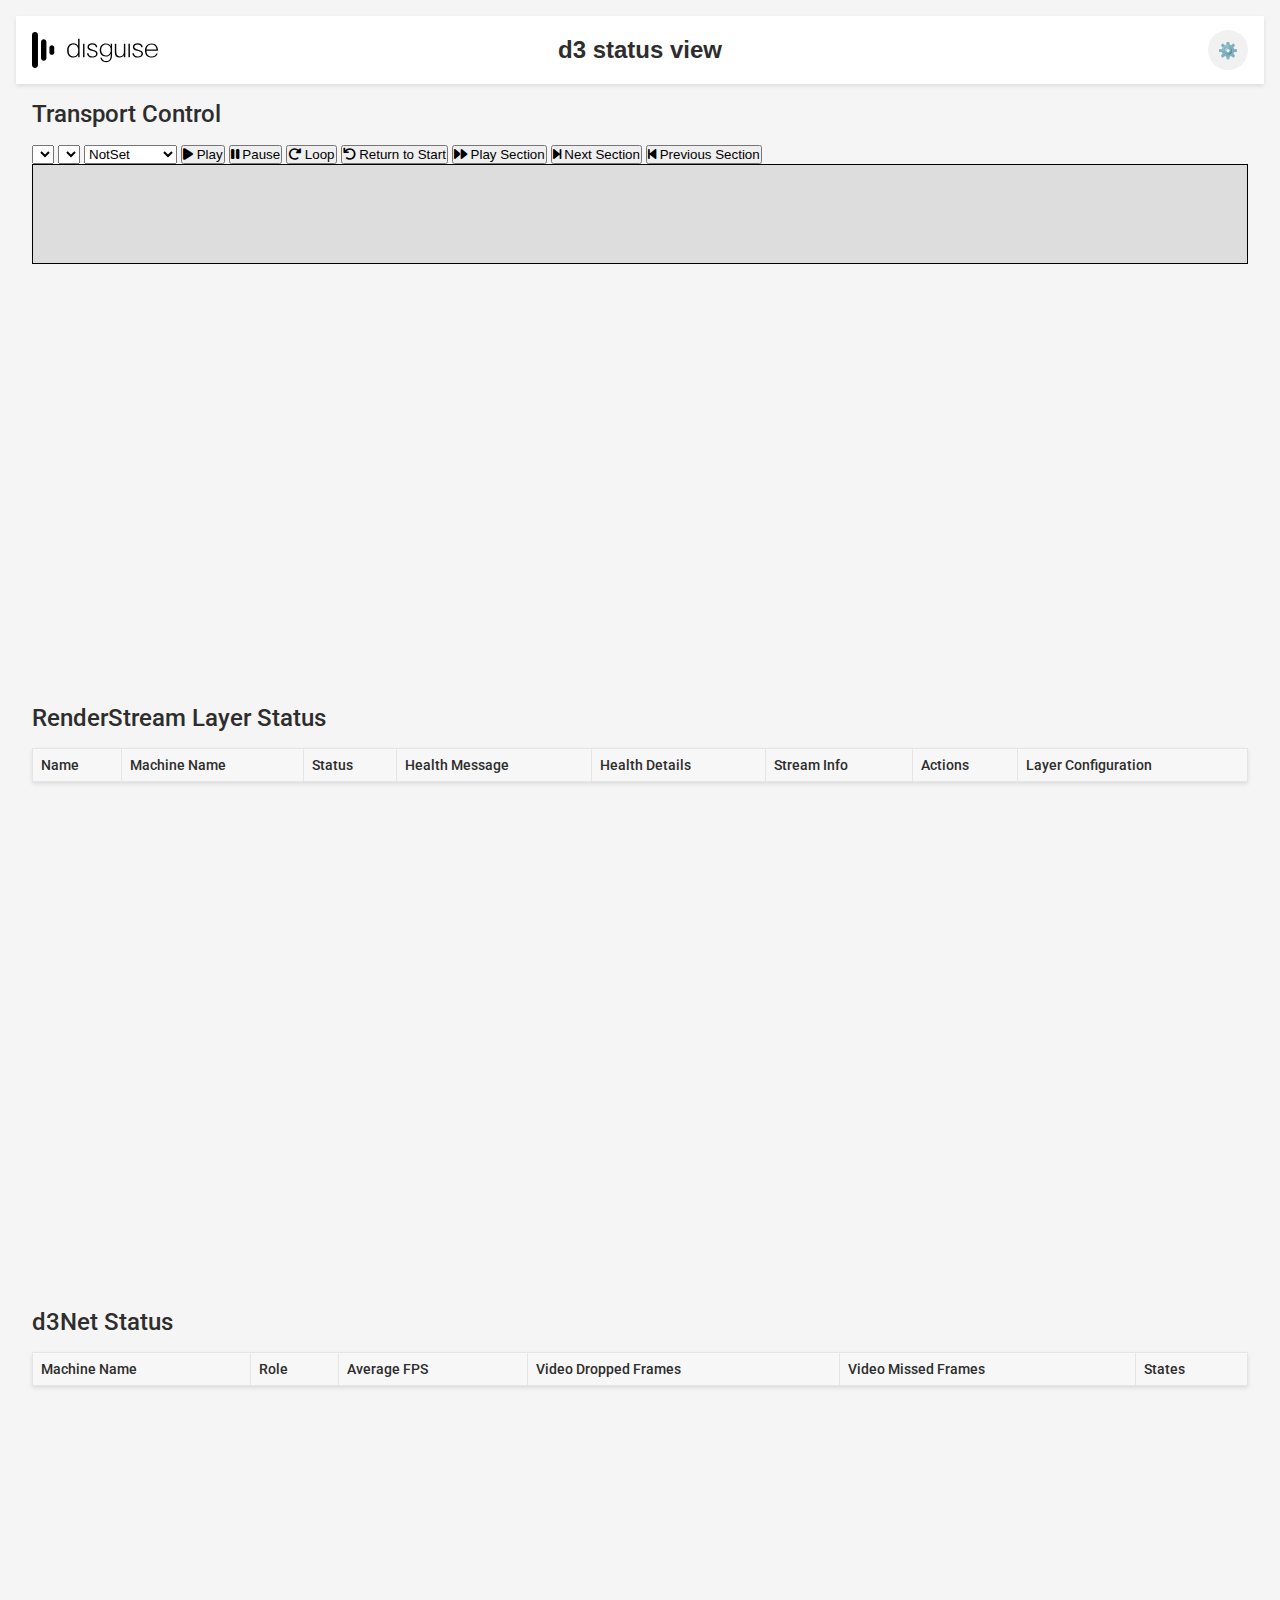
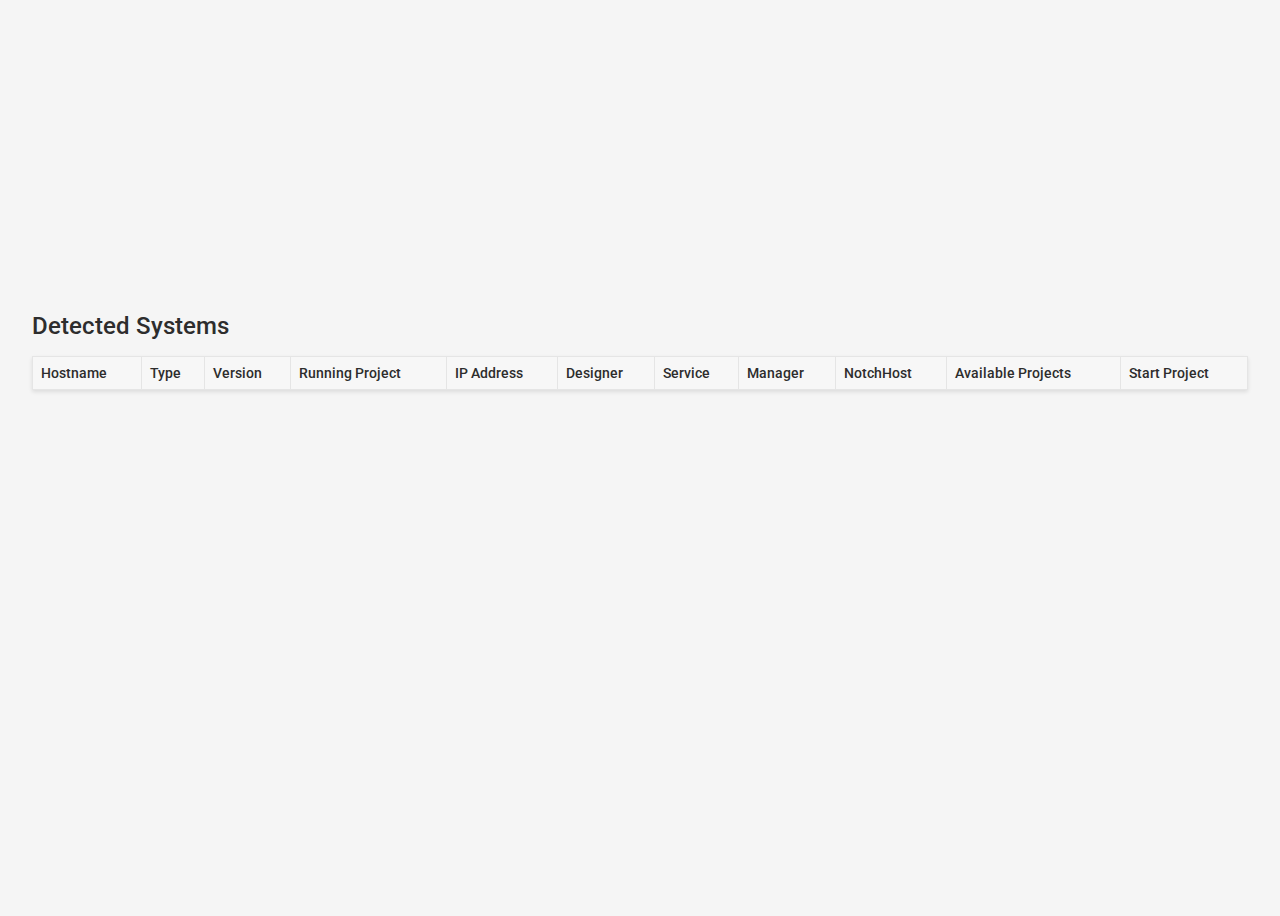
<file: index.html>
<!DOCTYPE html>
<html lang="en">
<head>
    <meta charset="UTF-8">
    <meta http-equiv="X-UA-Compatible" content="IE=edge">
    <meta name="viewport" content="width=device-width, initial-scale=1.0">
    <title>Main Page</title>
    <link rel="stylesheet" href="styles.css">
	
	<link rel="icon" type="image/png" sizes="32x32" href="assets/favicon-32x32.png">
    <link rel="icon" type="image/png" sizes="16x16" href="assets/favicon-16x16.png">
    <link rel="shortcut icon" type="image/x-icon" href="assets/favicon.ico">
    <link rel="apple-touch-icon" sizes="180x180" href="assets/apple-touch-icon.png">
    <link rel="manifest" href="assets/site.webmanifest">
    <meta name="msapplication-TileColor" content="#da532c">
    <meta name="theme-color" content="#ffffff">
    <link rel="icon" type="image/png" sizes="192x192" href="assets/android-chrome-192x192.png">
    <link rel="icon" type="image/png" sizes="512x512" href="assets/android-chrome-512x512.png">

</head>
<body>
<div class="title-bar">
<a class="logo" href="#"><img src="assets/transparent.gif" alt="Logo" class="invisible-label"></a>
    <h2>d3 status view</h2>
	<div id="configIconWrapper">
  <div id="configIcon" class="configIcon">
    <span class="icon-cog" role="img" aria-label="Configure API Endpoint">⚙️</span>
  </div>
</div>
</div>
    <div id="configPanel" class="configPanelHidden">
        <label for="apiEndpoint">API Endpoint:</label>
        <input type="text" id="apiEndpoint" value=""><br/>
		<label for="apiPort">API Port:</label><input type="text" id="apiPort" value="">
        <button id="saveConfigButton">Save Configuration</button>
    </div>
    
<iframe src="transport_control.html" width="100%" height="600px" frameborder="0"></iframe>
   
    <iframe src="renderstream_layer_status.html" width="100%" height="600px" frameborder="0"></iframe>
    <iframe src="d3net_status.html" width="100%" height="600px" frameborder="0"></iframe>
    <iframe src="detect_systems.html" width="100%" height="600px" frameborder="0"></iframe>
    <script>
        const configPanel = document.getElementById('configPanel');
        const configIcon = document.getElementById('configIcon');
        const saveConfigButton = document.getElementById('saveConfigButton');
        const apiEndpointInput = document.getElementById('apiEndpoint');
        const apiPortInput = document.getElementById('apiPort');

        function toggleConfigPanel() {
            if (configPanel.classList.contains('configPanelHidden')) {
                configPanel.classList.remove('configPanelHidden');
                apiEndpointInput.value = JSON.parse(localStorage.getItem('config')).hostname;
				apiPort.value = JSON.parse(localStorage.getItem('config')).port;
                configIcon.classList.add('configIconActive');
            } else {
                configPanel.classList.add('configPanelHidden');
                configIcon.classList.remove('configIconActive');
            }
        }

        configIcon.addEventListener('click', toggleConfigPanel);

        saveConfigButton.addEventListener('click', () => {
            const newConfig = {
                hostname: apiEndpointInput.value,
                port: apiPort.value
            };
            localStorage.setItem('config', JSON.stringify(newConfig));
            toggleConfigPanel();
        });

        // Hide the API endpoint UI on page load
        configPanel.classList.add('configPanelHidden');
    </script>
    <script>
        window.addEventListener("message", (event) => {
            if (event.data && event.data.frameHeight) {
                const iframes = document.getElementsByTagName("iframe");
                for (const iframe of iframes) {
                    if (iframe.src === event.data.origin) {
                        iframe.height = event.data.frameHeight + "px";
                        break;
                    }
                }
            }
        });
    </script>
</body>
</html>
</file>
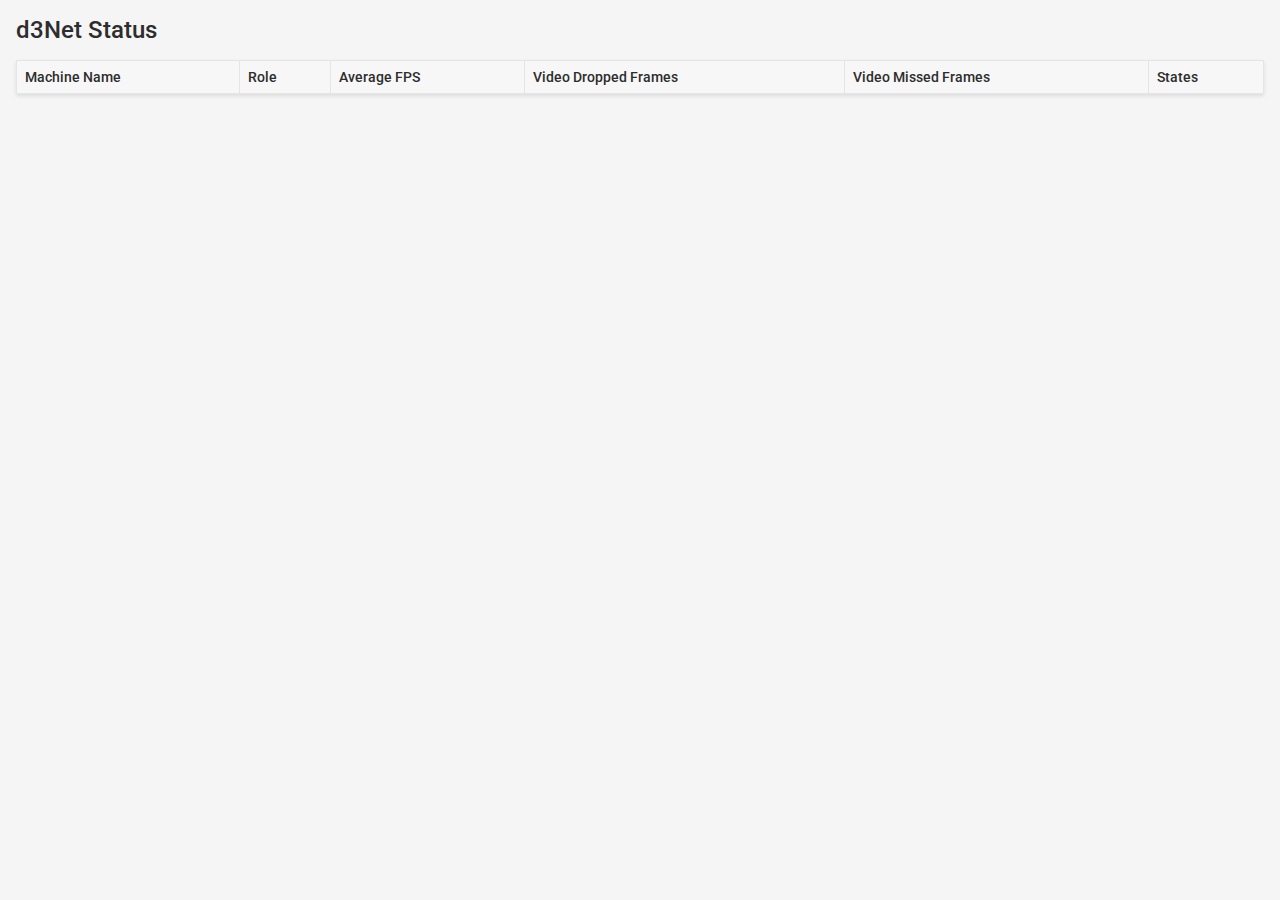
<file: d3net_status.html>
<!DOCTYPE html>
<html lang="en">
<head>
    <meta charset="UTF-8">
    <meta http-equiv="X-UA-Compatible" content="IE=edge">
    <meta name="viewport" content="width=device-width, initial-scale=1.0">
    <title>d3Net Status</title>
    <link href="https://fonts.googleapis.com/css2?family=Roboto:wght@300;400;500&display=swap" rel="stylesheet">
    <link rel="stylesheet" href="styles.css">
</head>
<body>
    <h1>d3Net Status</h1>
    <table>
        <thead>
            <tr>
                <th>Machine Name</th>
                <th>Role</th>
                <th>Average FPS</th>
                <th>Video Dropped Frames</th>
                <th>Video Missed Frames</th>
                <th>States</th>
            </tr>
        </thead>
        <tbody id="machineStatusTable">
        </tbody>
    </table>
	<div id="notificationDetails" style="display: none;"></div>
    <script src="d3net_status.js"></script>
	<script>
  function sendHeightToParent() {
    window.parent.postMessage(
      {
        frameHeight: document.body.scrollHeight,
        origin: window.location.href
      },
      "*"
    );
  }

  setInterval(sendHeightToParent, 1000);
</script>

</body>
</html>
</file>
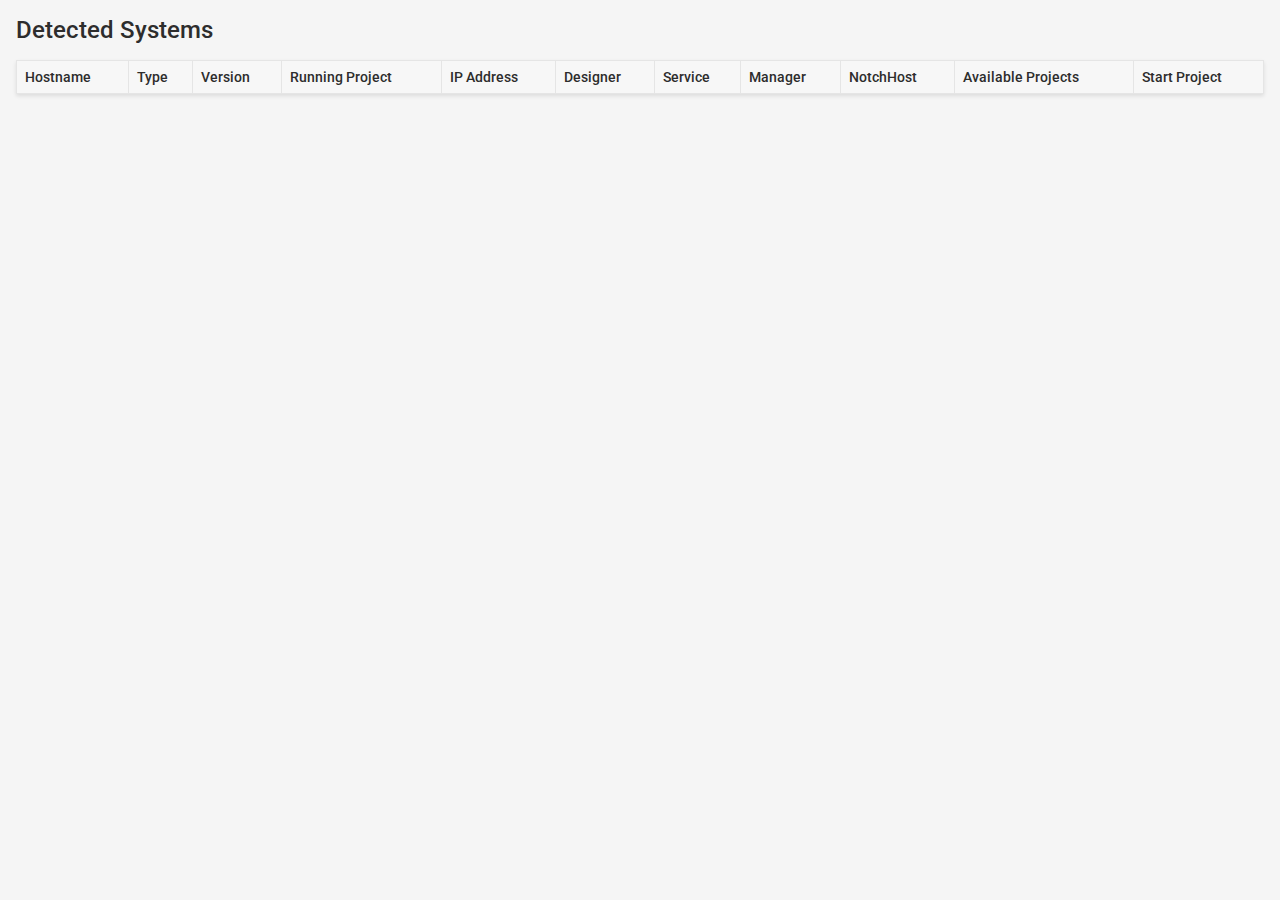
<file: detect_systems.html>
<!DOCTYPE html>
<html lang="en">
<head>
    <meta charset="UTF-8">
    <meta http-equiv="X-UA-Compatible" content="IE=edge">
    <meta name="viewport" content="width=device-width, initial-scale=1.0">
    <title>System Detection</title>
    <link href="https://fonts.googleapis.com/css2?family=Roboto:wght@300;400;500&display=swap" rel="stylesheet">
    <link rel="stylesheet" href="styles.css">
</head>
<body>
    <h1>Detected Systems</h1>
    <table>
        <thead>
            <tr>
                <th>Hostname</th>
                <th>Type</th>
                <th>Version</th>
                <th>Running Project</th>
                <th>IP Address</th>
                <th>Designer</th>
                <th>Service</th>
                <th>Manager</th>
                <th>NotchHost</th>
				<th>Available Projects</th>
				<th>Start Project</th>


            </tr>
        </thead>
        <tbody id="detectSystemsTable">
        </tbody>
    </table>
    <script src="detect_systems.js"></script>
    <script>
      function sendHeightToParent() {
        window.parent.postMessage(
          {
            frameHeight: document.body.scrollHeight,
            origin: window.location.href
          },
          "*"
        );
      }
      setInterval(sendHeightToParent, 1000);
    </script>
</body>
</html>
</file>
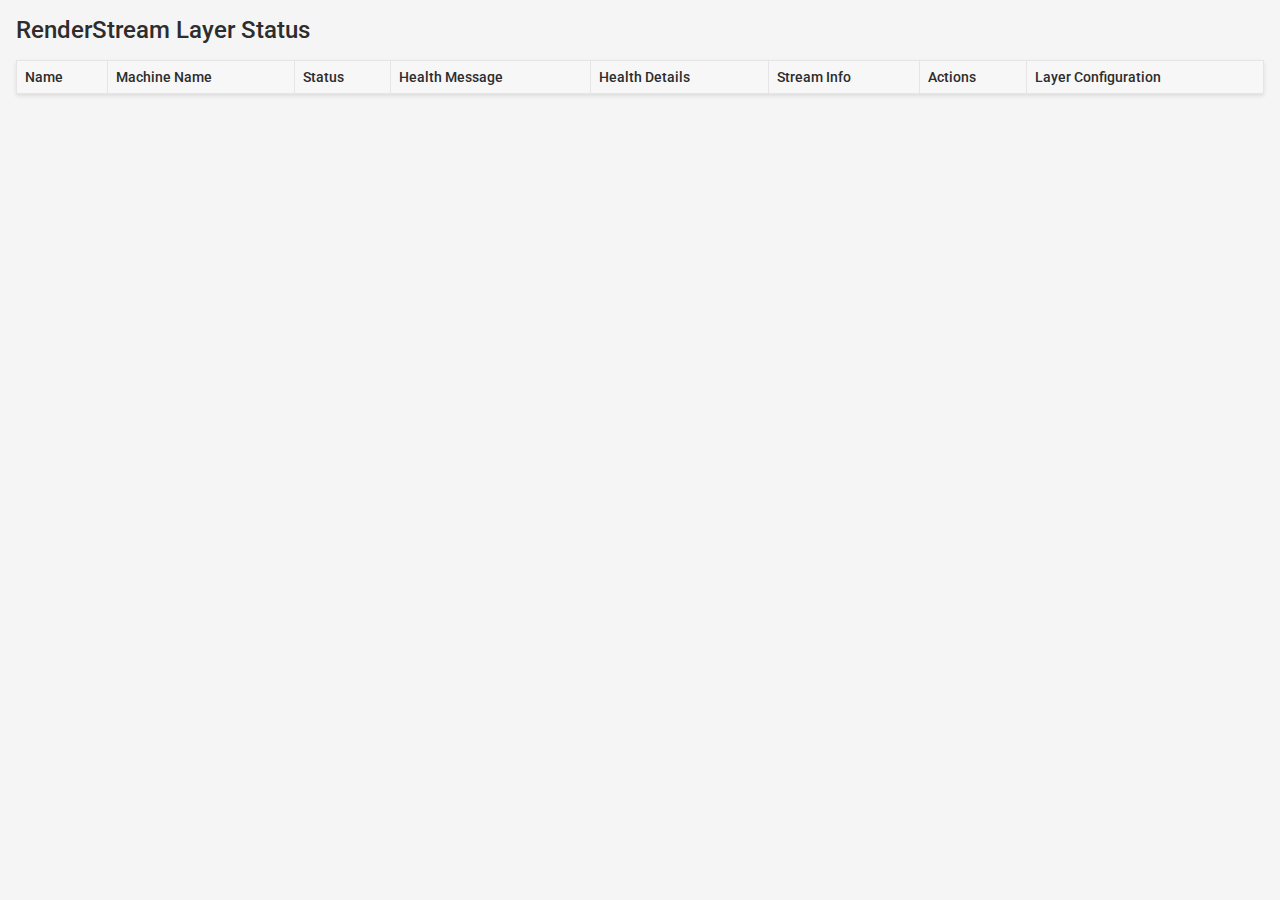
<file: renderstream_layer_status.html>
<!DOCTYPE html>
<html lang="en">
<head>
    <meta charset="UTF-8">
    <meta http-equiv="X-UA-Compatible" content="IE=edge">
    <meta name="viewport" content="width=device-width, initial-scale=1.0">
    <title>RenderStream Layer Status</title>
    <link href="https://fonts.googleapis.com/css2?family=Roboto:wght@300;400;500&display=swap" rel="stylesheet">
    <link rel="stylesheet" href="styles.css">
</head>
<body>
    <h1>RenderStream Layer Status</h1>
    <table>
        <thead>
            <tr>
                <th>Name</th>
                <th>Machine Name</th>
                <th>Status</th>
                <th>Health Message</th>
                <th>Health Details</th>
                <th>Stream Info</th>
                <th>Actions</th>
                <th>Layer Configuration</th>
            </tr>
        </thead>
        <tbody id="layerStatusTable">
        </tbody>
    </table>
    <script src="renderstream_layer_status.js"></script>
	<script>
  function sendHeightToParent() {
    window.parent.postMessage(
      {
        frameHeight: document.body.scrollHeight,
        origin: window.location.href
      },
      "*"
    );
  }

  setInterval(sendHeightToParent, 1000);
</script>

</body>
</html>
</file>
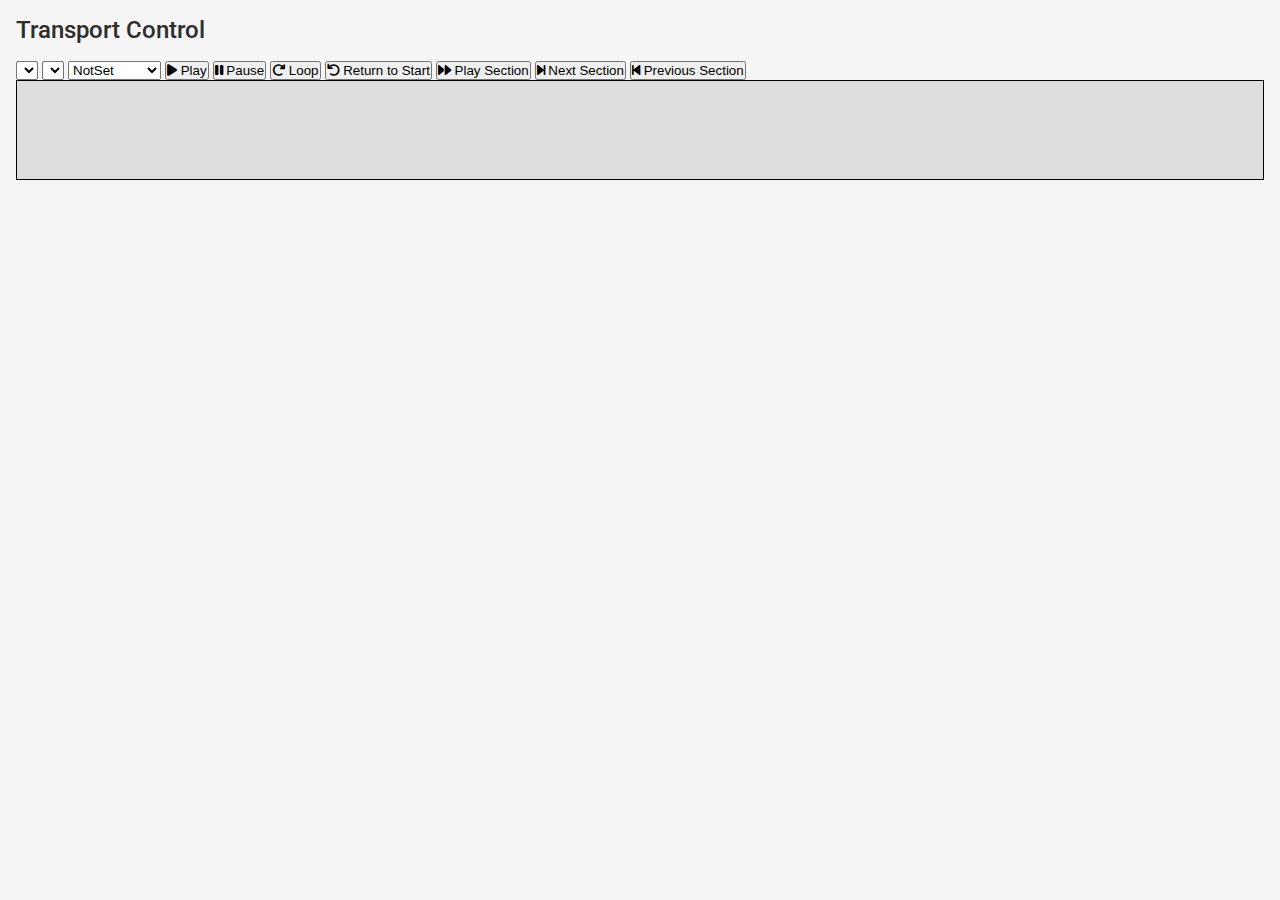
<file: transport_control.html>
<!DOCTYPE html>
<html lang="en">
<head>
    <meta charset="UTF-8">
    <meta http-equiv="X-UA-Compatible" content="IE=edge">
    <meta name="viewport" content="width=device-width, initial-scale=1.0">
    <title>Transport Control</title>
    <link href="https://fonts.googleapis.com/css2?family=Roboto:wght@300;400;500&display=swap" rel="stylesheet">
    <link rel="stylesheet" href="styles.css">
    <link rel="stylesheet" href="https://cdnjs.cloudflare.com/ajax/libs/font-awesome/6.0.0-beta3/css/all.min.css">
</head>
<body>
    <h1>Transport Control</h1>
    <div id="controlPanel">
        <select id="transportSelect">
            <!-- Transports will be populated here -->
        </select>
		<select id="trackSelect">
            <!-- Tracks will be populated here -->
        </select>
        <select id="playmodeSelect">
            <option value="NotSet">NotSet</option>
            <option value="Play">Play</option>
            <option value="PlaySection">PlaySection</option>
            <option value="Loop">Loop</option>
            <option value="Stop">Stop</option>
            <option value="Unknown">Unknown</option>
        </select>
        <button id="playButton"><i class="fas fa-play"></i> Play</button>
        <button id="pauseButton"><i class="fas fa-pause"></i> Pause</button>
        <button id="loopButton"><i class="fas fa-redo-alt"></i> Loop</button>
        <button id="returnButton"><i class="fas fa-undo"></i> Return to Start</button>
        <button id="playSectionButton"><i class="fas fa-forward"></i> Play Section</button>
        <button id="nextSectionButton"><i class="fas fa-step-forward"></i> Next Section</button>
        <button id="prevSectionButton"><i class="fas fa-step-backward"></i> Previous Section</button>
    </div>
	<div id="annotationsTimeline"></div>
   
    <div id="notificationDetails" style="display: none;"></div>
    <script src="transport_control.js"></script>
    <script>
        function sendHeightToParent() {
            window.parent.postMessage(
                {
                    frameHeight: document.body.scrollHeight,
                    origin: window.location.href
                },
                "*"
            );
        }

        setInterval(sendHeightToParent, 1000);
    </script>
</body>
</html>
</file>
<file: styles.css>
* {
            margin: 0;
            padding: 0;
            box-sizing: border-box;
        }

        body {
            font-family: 'Roboto', sans-serif;
            background-color: #F5F5F5;
            color: #2D2D2D;
            padding: 16px;
        }

        h1 {
            font-size: 24px;
            font-weight: 500;
            margin-bottom: 16px;
        }

        table {
            width: 100%;
            border-collapse: collapse;
            background-color: white;
            box-shadow: 0px 2px 4px rgba(0, 0, 0, 0.1);
        }

        th, td {
            border: 1px solid #E5E5E5;
            padding: 8px;
            text-align: left;
        }

        th {
            background-color: #F7F7F7;
            font-weight: 500;
            font-size: 14px;
        }

        td {
            font-size: 14px;
        }

        .warning {
            color: #FFA500;
        }

        .error {
            color: #FF0000;
        }

        .action-icons {
            cursor: pointer;
            margin-right: 4px;
        }

        .layer-config {
            display: none;
            border: 1px solid #E5E5E5;
            background-color: #F7F7F7;
            padding: 8px;
            font-size: 12px;
        }

        .show-layer-config {
            cursor: pointer;
            margin-right: 4px;
        }
		        .notification-circle {
            background-color: red;
            border-radius: 50%;
            color: white;
            display: inline-block;
            font-size: 12px;
            height: 20px;
            line-height: 20px;
            text-align: center;
            width: 20px;
        }
		.configPanelHidden {
  display: none;
}
#configIconWrapper {
  position: fixed;
  top: 20px;
  right: 20px;
  z-index: 9999;
}
.configIcon {
  display: flex;
  justify-content: center;
  align-items: center;
  width: 40px;
  height: 40px;
  border-radius: 50%;
  background-color: #f1f1f1;
  cursor: pointer;
}

.offline-machine {
    opacity: 0.5;
}


a.logo {
    background-color: transparent;
    background-image: url('./assets/disguise_logo_RGB_Black.svg');
    background-position: left center;
    background-repeat: no-repeat;
    background-size: contain;
    width: 126px;
	height:36px;
	display: flex;
}

.title-bar {
  display: flex;
  justify-content: space-between;
  align-items: center;
  padding: 16px;
  background-color: #ffffff;
  box-shadow: 0px 2px 4px rgba(0, 0, 0, 0.1);
  position: relative;
}


h2 {
  position: absolute;
  top: 50%;
  left: 50%;
  transform: translate(-50%, -50%);
  margin: 0;
}


#configIconWrapper {
  position: absolute;
  top: 50%;
  right: 16px;
  z-index: 9999;
  transform: translateY(-50%);
}


#annotationsTimeline {
    position: relative;
    width: 100%;
    height: 100px;  /* changed */
    background-color: #ddd;
    overflow-x: auto;  /* new */
    white-space: nowrap;  /* new */
}
#annotationsTimeline {
            position: relative;
            height: 100px;
            width: 100%;
            border: 1px solid black;
			overflow: hidden; /* Hide the overflowing content */
        }
.annotation {
    position: absolute;
    bottom: 0;
    min-width: 40px;  /* changed */
    height: 50px;
    background-color: #333;
    color: black;
    text-align: center;
    overflow: hidden;
    text-overflow: ellipsis;
    padding: 5px;
	font-size: 10px;
    box-sizing: border-box;
    line-height: 10px;
    border: 1px solid white;
}

.annotation.note {
    background-color: #555;
	            height: 25%;
				color:white;
}

.annotation.tag {
    background-color: #ccc;
	            height: 25%;
}

.annotation.section {
	            height: 100%;
}

.timelineMarker {  /* new */
    position: absolute;
    width: 1px;
    height: 100%;
    background-color: #000;
}

.minorTimelineMarker {
  position: absolute;
  top: 0;
  width: 1px;
  background-color: #000; /* Adjust the color as needed */
  height: 100%;
  bottom: 0;
}



        .section {
            position: absolute;
			            height: 100%;
  top: 0;
  height: 100%;

        }
		.section:nth-child(odd) {
  background: linear-gradient(to right, lightblue, darkblue);
}

.section:nth-child(even) {
  background: linear-gradient(to right, red, darkred);
}

        .annotation,
         {
            bottom: 20;
        }
        .section {
            bottom: 0;
        }

        .indicator {
            width: 1px;
            background-color: black;
        }

        .section {
            opacity: 0.5;
        }
</file>
